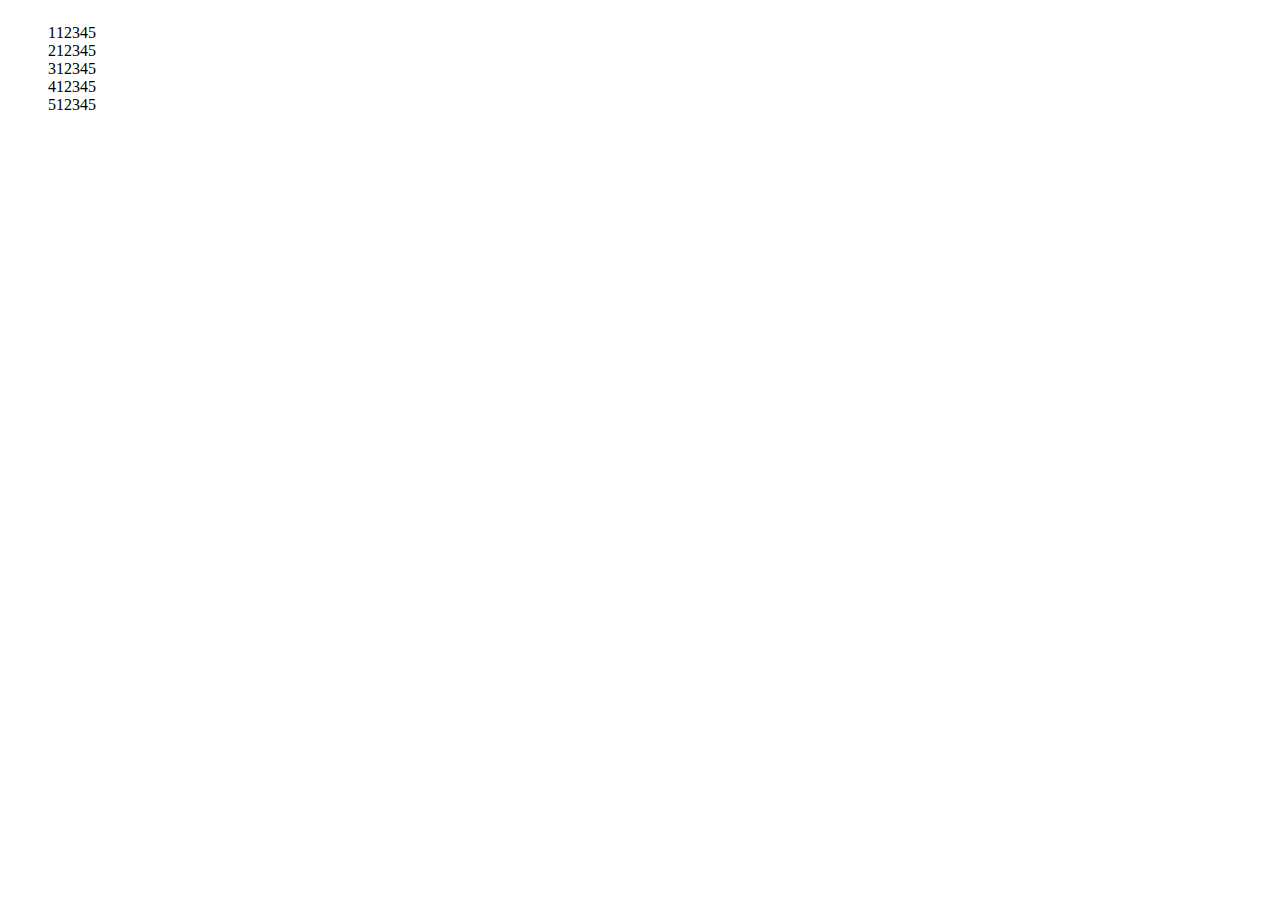
<file: static/csstest.html>
<!DOCTYPE html>
<html lang="en">

<head>
    <meta charset="UTF-8">
    <meta http-equiv="X-UA-Compatible" content="IE=edge">
    <meta name="viewport" content="width=device-width, initial-scale=1.0">
    <title>testcss</title>

    <style type="text/css">
        .container {
            display: flex;
        }

        ul li {
            list-style-type: none;
            display: flex;
            justify-content: space-between;
            width: 100%;
        }
    </style>
</head>

<body>

    <div class="container">

        <ul>
            <li>1
                <div>1</div>
                <div>2</div>
                <div>3</div>
                <div>4</div>
                <div>5</div>
            </li>
            <li>2
                <div>1</div>
                <div>2</div>
                <div>3</div>
                <div>4</div>
                <div>5</div>
            </li>
            <li>3
                <div>1</div>
                <div>2</div>
                <div>3</div>
                <div>4</div>
                <div>5</div>
            </li>
            <li>4
                <div>1</div>
                <div>2</div>
                <div>3</div>
                <div>4</div>
                <div>5</div>
            </li>
            <li>5
                <div>1</div>
                <div>2</div>
                <div>3</div>
                <div>4</div>
                <div>5</div>
            </li>
        </ul>


    </div>


</body>

</html>
</file>
